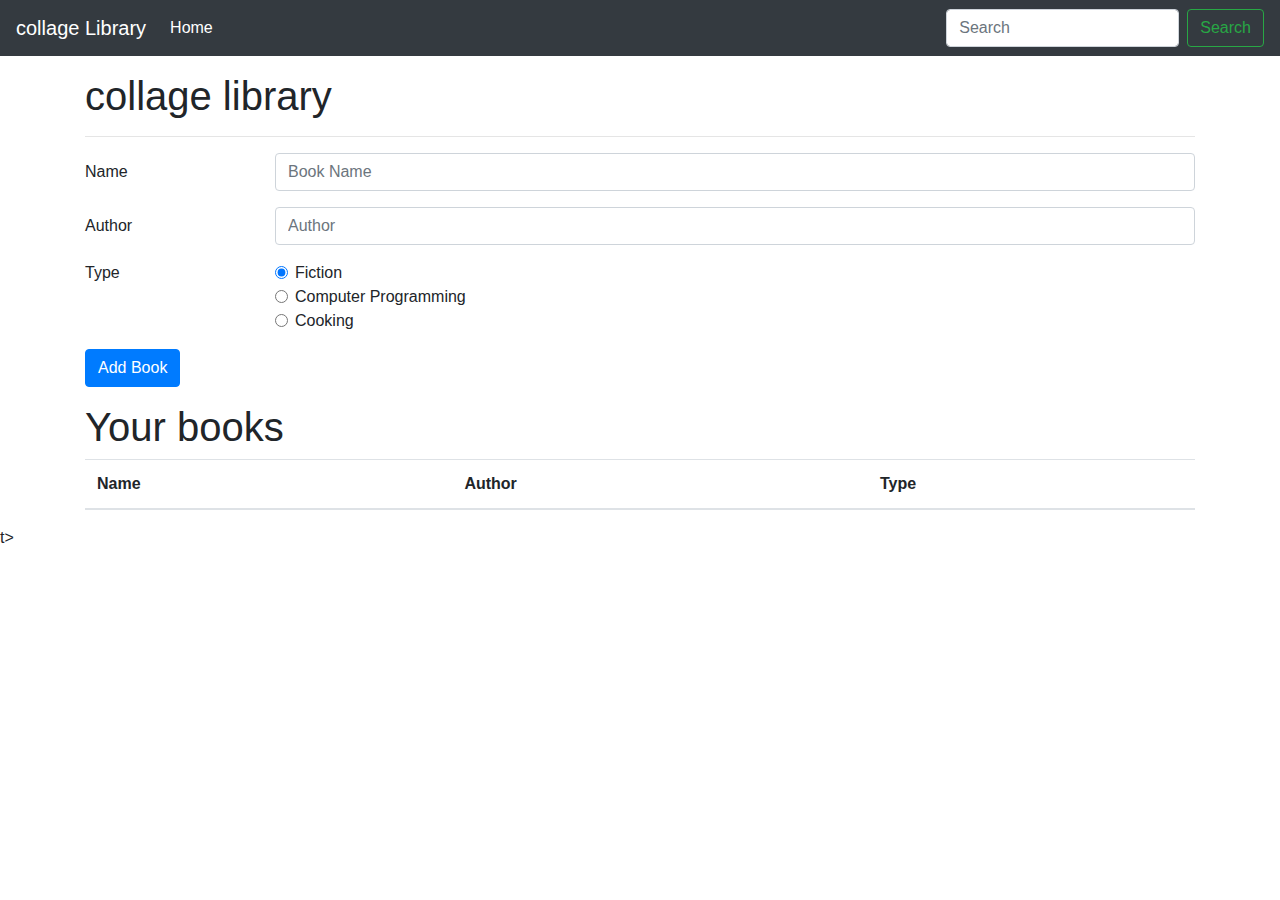
<file: index.html>
<!-- copy starter template from bootstrap -->
<!doctype html>
<html lang="en">

<head>
    <!-- Required meta tags -->
    <meta charset="utf-8">
    <meta name="viewport" content="width=device-width, initial-scale=1, shrink-to-fit=no">

    <!-- Bootstrap CSS -->
    <link rel="stylesheet" href="https://stackpath.bootstrapcdn.com/bootstrap/4.3.1/css/bootstrap.min.css"
        integrity="sha384-ggOyR0iXCbMQv3Xipma34MD+dH/1fQ784/j6cY/iJTQUOhcWr7x9JvoRxT2MZw1T" crossorigin="anonymous">

    <title>welcome to collage library</title>
</head>

<body>
    <nav class="navbar navbar-expand-lg navbar-dark bg-dark">
        <a class="navbar-brand" href="#">collage Library</a>
        <button class="navbar-toggler" type="button" data-toggle="collapse" data-target="#navbarSupportedContent"
            aria-controls="navbarSupportedContent" aria-expanded="false" aria-label="Toggle navigation">
            <span class="navbar-toggler-icon"></span>
        </button>

        <div class="collapse navbar-collapse" id="navbarSupportedContent">
            <ul class="navbar-nav mr-auto">
                <li class="nav-item active">
                    <a class="nav-link" href="#">Home <span class="sr-only">(current)</span></a>
                </li>

            </ul>
            <form class="form-inline my-2 my-lg-0">
                <input class="form-control mr-sm-2" id="searchTxt" type="search" placeholder="Search"
                    aria-label="Search">
                <button class="btn btn-outline-success my-2 my-sm-0" type="submit">Search</button>
            </form>
        </div>
    </nav>

    <div id="message"></div>

<!-- detail of webside container -->
    <div class="container my-3">
        <h1>collage library</h1>
        <hr>
        <form id="libraryForm">
            <div class="form-group row">
                <label for="bookName" class="col-sm-2 col-form-label">Name</label>
                <div class="col-sm-10">
                    <input type="text" class="form-control" id="bookName" placeholder="Book Name">
                </div>
            </div>
            <div class="form-group row">
                <label for="Author" class="col-sm-2 col-form-label">Author</label>
                <div class="col-sm-10">
                    <input type="text" class="form-control" id="author" placeholder="Author">
                </div>
            </div>
            <fieldset class="form-group">
                <div class="row">
                    <legend class="col-form-label col-sm-2 pt-0">Type</legend>
                    <div class="col-sm-10">
                        <div class="form-check">
                            <input class="form-check-input" type="radio" name="type" id="fiction" value="fiction"
                                checked>
                            <label class="form-check-label" for="fiction">
                                Fiction
                            </label>
                        </div>
                        <div class="form-check">
                            <input class="form-check-input" type="radio" name="type" id="programming"
                                value="programming">
                            <label class="form-check-label" for="programming">
                                Computer Programming
                            </label>
                        </div>
                        <div class="form-check disabled">
                            <input class="form-check-input" type="radio" name="type" id="cooking" value="cooking">
                            <label class="form-check-label" for="cooking">
                                Cooking
                            </label>
                        </div>
                    </div>
                </div>
            </fieldset>

            <div class="form-group row">
                <div class="col-sm-10">
                    <button type="submit" class="btn btn-primary">Add Book</button>
                </div>
            </div>
        </form>

        <div id="table">
            <h1>Your books</h1>

            <table class="table table-striped">
                <thead>
                    <tr>
                        <th scope="col">Name</th>
                        <th scope="col">Author</th>
                        <th scope="col">Type</th>
                    </tr>
                </thead>
                <tbody id='tableBody'>
                </tbody>
            </table>
        </div>
    </div>

    <!-- Optional JavaScript -->
    <!-- jQuery first, then Popper.js, then Bootstrap JS -->
    <!-- <script src="index.js"></script> -->
    <!-- <scrip src="project1.js" defer></scrip> -->
        <!-- <script src="local_session_storage.js" defer></script>t> -->
        <script src="./indexs6.js" defer></script>t>

    <script src="https://code.jquery.com/jquery-3.3.1.slim.min.js"
        integrity="sha384-q8i/X+965DzO0rT7abK41JStQIAqVgRVzpbzo5smXKp4YfRvH+8abtTE1Pi6jizo"
        crossorigin="anonymous"></script>
    <script src="https://cdnjs.cloudflare.com/ajax/libs/popper.js/1.14.7/umd/popper.min.js"
        integrity="sha384-UO2eT0CpHqdSJQ6hJty5KVphtPhzWj9WO1clHTMGa3JDZwrnQq4sF86dIHNDz0W1"
        crossorigin="anonymous"></script>
    <script src="https://stackpath.bootstrapcdn.com/bootstrap/4.3.1/js/bootstrap.min.js"
        integrity="sha384-JjSmVgyd0p3pXB1rRibZUAYoIIy6OrQ6VrjIEaFf/nJGzIxFDsf4x0xIM+B07jRM"
        crossorigin="anonymous"></script>
</body>

</html>
</file>
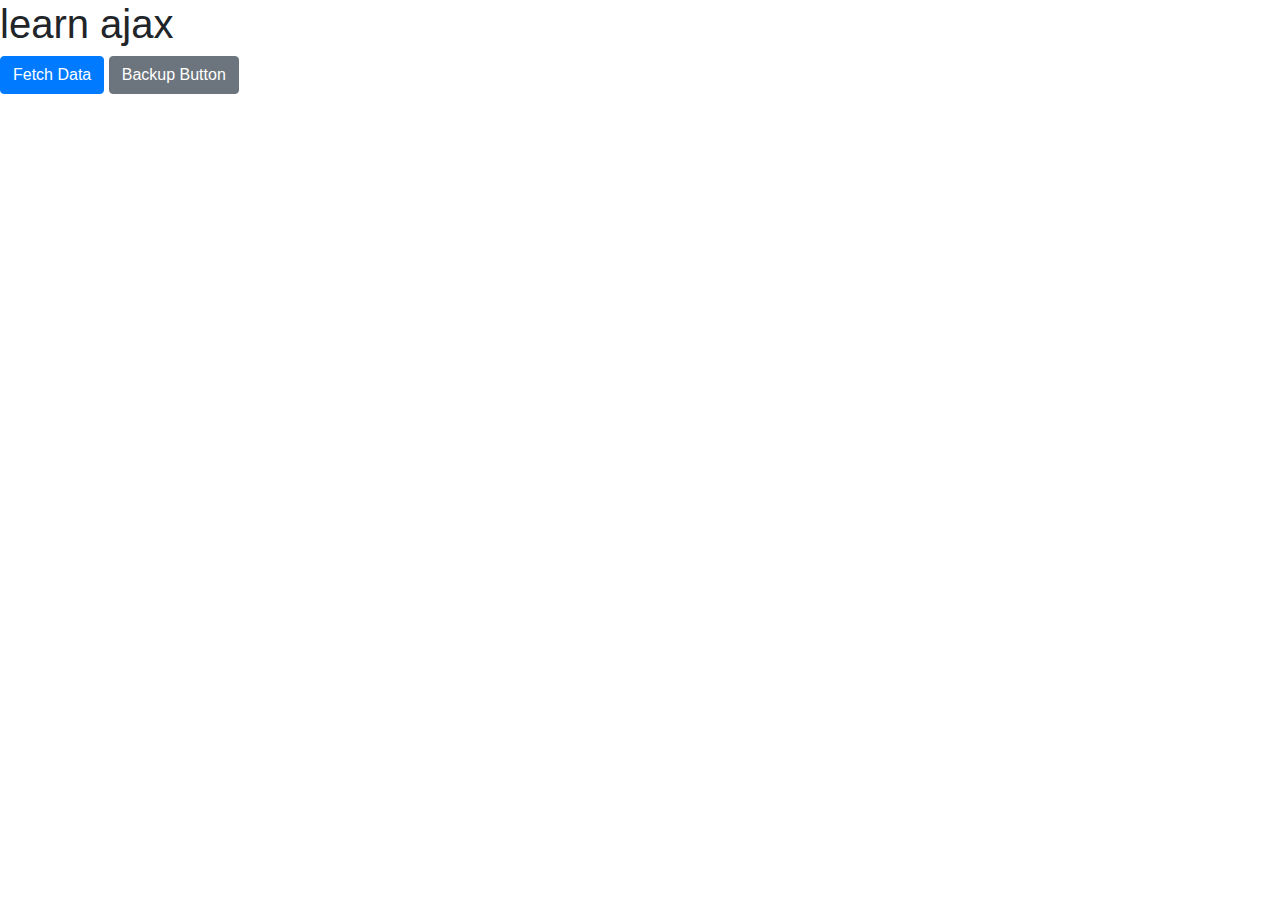
<file: Ajax/ajax.html>
<!DOCTYPE html>
<html lang="en">
<head>
    <meta charset="UTF-8">
    <meta http-equiv="X-UA-Compatible" content="IE=edge">
    <meta name="viewport" content="width=device-width, initial-scale=1.0">
    <script src ="ajax.js"></script>
    <title> welcome to ajax </title>
</head>
<body>
    <!doctype html>
<html lang="en">
  <head>
    <!-- Required meta tags -->
    <meta charset="utf-8">
    <meta name="viewport" content="width=device-width, initial-scale=1, shrink-to-fit=no">

    <!-- Bootstrap CSS -->
    <link rel="stylesheet" href="https://cdn.jsdelivr.net/npm/bootstrap@4.3.1/dist/css/bootstrap.min.css"
     integrity="sha384-ggOyR0iXCbMQv3Xipma34MD+dH/1fQ784/j6cY/iJTQUOhcWr7x9JvoRxT2MZw1T" 
     crossorigin="anonymous">

    <title>Hello, world!</title>
  </head>
  <body>
    <h1>learn ajax</h1>
    <button type="button" class="btn btn-primary">Fetch Data</button>
<button type="button" class="btn btn-secondary">Backup Button</button>

    <!-- Optional JavaScript -->
    <!-- jQuery first, then Popper.js, then Bootstrap JS -->
    <script src="https://code.jquery.com/jquery-3.3.1.slim.min.js"
     integrity="sha384-q8i/X+965DzO0rT7abK41JStQIAqVgRVzpbzo5smXKp4YfRvH+8abtTE1Pi6jizo"
      crossorigin="anonymous"></script>
    <script src="https://cdn.jsdelivr.net/npm/popper.js@1.14.7/dist/umd/popper.min.js" 
    integrity="sha384-UO2eT0CpHqdSJQ6hJty5KVphtPhzWj9WO1clHTMGa3JDZwrnQq4sF86dIHNDz0W1" 
    crossorigin="anonymous"></script>
    <script src="https://cdn.jsdelivr.net/npm/bootstrap@4.3.1/dist/js/bootstrap.min.js"
     integrity="sha384-JjSmVgyd0p3pXB1rRibZUAYoIIy6OrQ6VrjIEaFf/nJGzIxFDsf4x0xIM+B07jRM" 
     crossorigin="anonymous"></script>
  </body>
</html>
</body>
</html>
</file>
